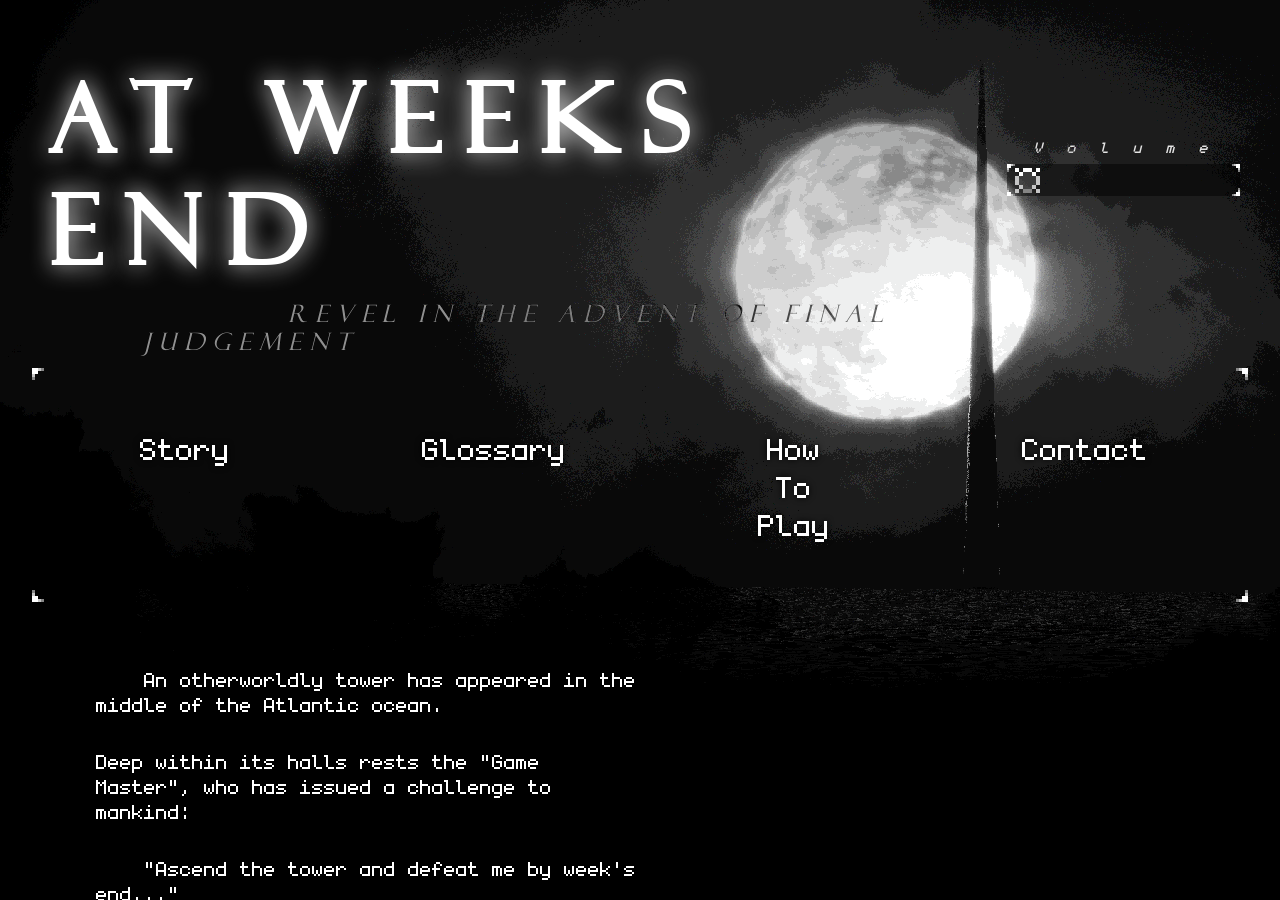
<file: index.html>
<!DOCTYPE html>
<html lang="en">
  <head>
    <meta charset="UTF-8" />
    <title>AT WEEKS END</title>
    <link rel="icon" type="image/x-icon" href="./assets/devlog icon.svg">
    <meta name="viewport" content="width=device-width,initial-scale=1" />
    <meta name="description" content="" />
    <link rel="stylesheet" href="theme.css">
    <link rel="stylesheet" href="https://cdnjs.cloudflare.com/ajax/libs/font-awesome/4.7.0/css/font-awesome.min.css">
    <script src="./src/nav.js"></script>
    <script src="./src/formattedParagraph.js"></script>
    <script src="./src/uiSounds.js"></script>
  </head>
  <script>
    window.onload = function() {
      updateVolume();
      var buttons = document.getElementsByClassName("uiButton");
      for (var i = 0; i < buttons.length; i++) {
        let id = buttons[i].id;
        let className = buttons[i].className;
        buttons[i].originalIndex = i;
        buttons[i].sortIndex = i;
        console.log("ID:" + id)
        console.log("ID:" + buttons[i].sortIndex)
        buttons[i].onmouseover = playUIMove;
      }
      selectDisplay("story")
    }
    window.onmousemove = function() {
      var mainTheme = document.getElementById("mainTheme");
      if (mainTheme.paused)
        if (navigator.userActivation.isActive)
          mainTheme.play();
    }
  </script>
  <body>
    <div class="parallax">
      <div class="backround_Main parallax-layer layer1">
        <img src="./assets/tower_night_render_16b.png" >
      </div>
      <div class="overlap_Main">
        <div class="header_Primary">
          <div id="titleText">
            <div>
              <header>
                <h1>AT WEEKS END</h1>
              </header>
            </div>
            <div>
              <p id="subtext"><i>Revel in the advent of final judgement</i></p>
            </div>
          </div>
          <div class="volume_slider">
            <p id="volumeText"><i>Volume</i></p>
            <input type="range" min="0" max="100" value="0" class="slider" id="audioVolume" oninput="updateVolume()">
          </div>
        </div>
        <div class="nav_Mobile">
          <a class="reveal" onclick="toggleNav(); playUIConfirm()" onmouseover="playUIMove()">
            <i class="fa fa-bars"></i>
          </a>
        </div>
        <div class="nav_Global">
          <nav class="nav" id="nav">
            <a class="uiButton" id="story" onclick="selectDisplay('story'); playUIConfirm(); sortButtons(this.sortIndex)">Story</a>
            <a class="uiButton" id="glossary" onclick="selectDisplay('glossary'); playUIConfirm(); sortButtons(this.sortIndex)">Glossary</a>
            <a class="uiButton" id="howtoplay" onclick="selectDisplay('howtoplay'); playUIConfirm(); sortButtons(this.sortIndex)">How To Play</a>
            <a class="uiButton" id="contact" onclick="selectDisplay('contact'); playUIConfirm(); sortButtons(this.sortIndex)">Contact</a>
          </nav>
        </div>
        <div class="content_Primary" id="main">
          <div class="formattedP" id="story">
            <p is="f-p">
              \tAn otherworldly tower has appeared in the middle of the Atlantic ocean.
            </p>
            <p is="f-p">
              Deep within its halls rests the "Game Master", who has issued a challenge to mankind:
            </p>
            <p is="f-p">
              \t"Ascend the tower and defeat me by week's end..."
            </p>
            <p is="f-p">
              "...Be you a fearsome warrior, a genius tactician, or blessed with a link to the beyond; know that suffering awaits all who venture forth."
            </p>
          </div>
        </div>
        <div class="content_Secondary" id="main">
          <h2>
              At Weeks End is currently in development.
          </h2>
        </div>
        <div class="footer_Global">
          <audio controls autoplay loop id="mainTheme">
            <source src="./assets/At Weeks End.ogg" type="audio/ogg">
            Your browser does not support the audio element.
          </audio>
          <audio id="uiMove">
            <source src="./assets/uiMove.ogg" type="audio/ogg">
            Your browser does not support the audio element.
          </audio>
          <audio id="uiConfirm">
            <source src="./assets/uiConfirm.ogg" type="audio/ogg">
            Your browser does not support the audio element.
          </audio>
          <audio id="uiCancel">
            <source src="./assets/uiCancel.ogg" type="audio/ogg">
            Your browser does not support the audio element.
          </audio>
          <footer>
            <p style="color:#999;">Developed by Daunté Williamson</p>
          </footer>
          <a href="https://dauntekw.github.io/"><img src="./assets/Standard Enemy Logo At Weeks End.png" id="logo"></a>
        </div>
      </div>
    </div>
  </body>
</html>
</file>
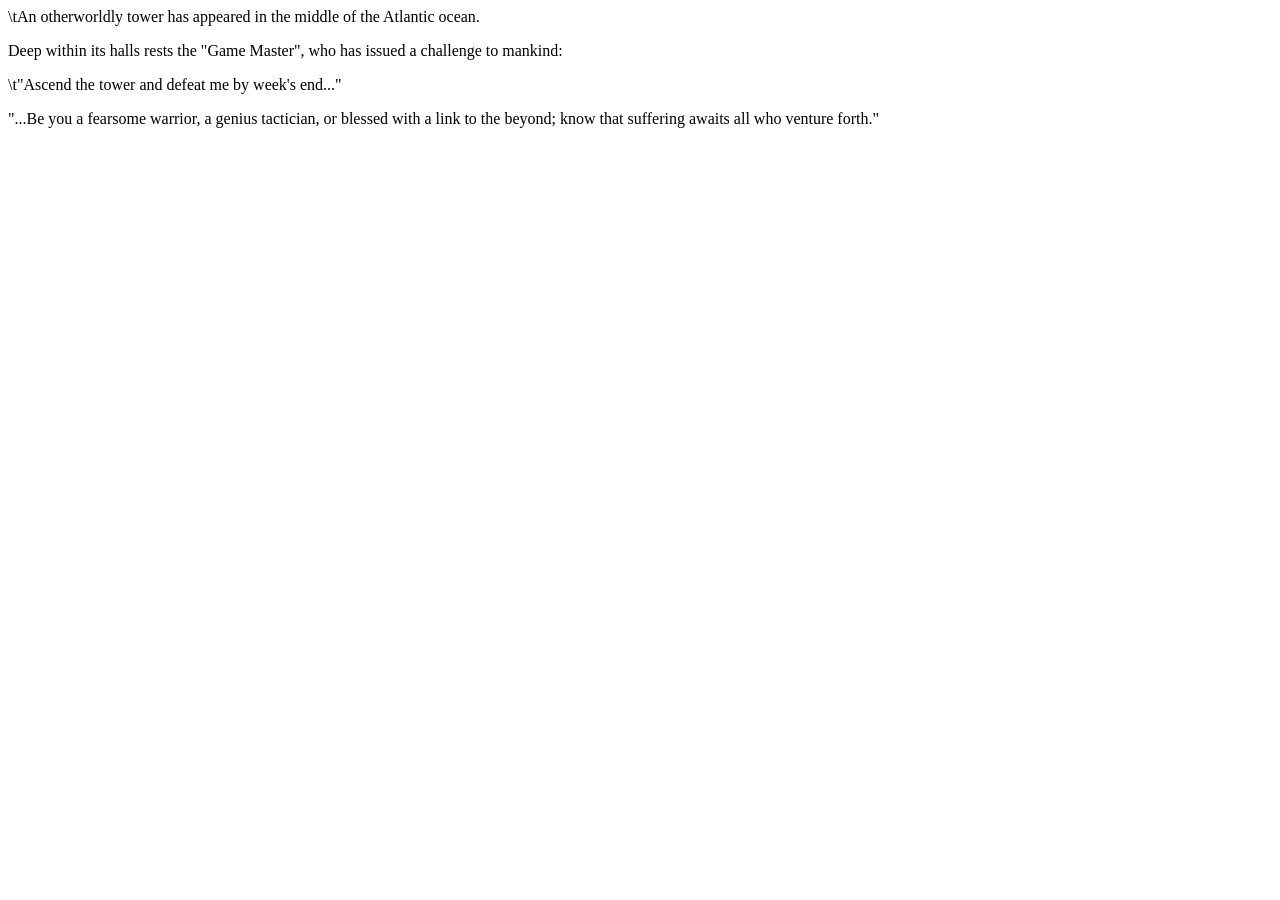
<file: pages/story.html>
<html lang="en">
  <head></head>
  <body>
    <div class="formattedP" id="story">
      <p is="f-p">
        \tAn otherworldly tower has appeared in the middle of the Atlantic ocean.
      </p>
      <p is="f-p">
        Deep within its halls rests the "Game Master", who has issued a challenge to mankind:
      </p>
      <p is="f-p">
        \t"Ascend the tower and defeat me by week's end..."
      </p>
      <p is="f-p">
        "...Be you a fearsome warrior, a genius tactician, or blessed with a link to the beyond; know that suffering awaits all who venture forth."
      </p>
    </div>
  </body>
</html>
</file>
<file: theme.css>
@font-face {
  font-family: 'monogram';
  src: url(./assets/monogram-extended.ttf);
  font-kerning: auto;
}

@font-face {
  font-family: 'novem';
  src: url(./assets/novem__.ttf);
}

@font-face {
  font-family: 'felixti';
  src: url(./assets/FELIXTI.TTF);
}

* {
  overflow-anchor: none !important;
  scroll-snap-stop: normal !important;
  overscroll-behavior: unset !important;
  scroll-behavior: unset !important;
}


.parallax {
  overflow-anchor: none;
  overflow-x: hidden;
  overflow-y: auto;
  perspective: 1px;
  -webkit-perspective: 1px;
  height: 100vh;
}
.parallax-layer {
  position: absolute;
  top: 0;
  bottom: 0;
  left: 0;
  right: 0;
}
.layer0 {
  overflow-anchor: none;
  transform: translateZ(0);
  -webkit-transform: translateZ(0);
}
.layer1 {
  overflow-anchor: none;
  transform: translateZ(-2px);
  -webkit-transform: translateZ(-2px);
}
.layer1 img {
  position: absolute;
  left: calc(0% - 120%);
  width: calc(500%);
  height: auto;
  top: calc(0% - 100%);

}
audio {
  display: none;
}
div.overlap_Main {
  display: block;
  overflow-anchor: none;
  width: 100%;
  position: absolute;
  top: 0;
}
div.background_Main {
  display: block;
  overflow-anchor: none;
  width: 100%;
  position: absolute;
}
div.background_Main img {
  width: 100%;
  height: auto;
  object-fit: scale-down;
}
.formattedP {
  width: 50%;
}
body {
  display: block;
  background-color: #000000;
  overflow-x: hidden;
  overflow-anchor: none;
  color: white;
  margin: 0;
  padding: 0;
  image-rendering: pixelated;
  text-rendering: optimizeSpeed;
  font-family: monogram;
  font-size: 32px;
}
div.header_Primary {
  display: flex;
  margin: 0;
  overflow-anchor: none;
  padding-top: 0;
  padding-left: 1em;
  padding-right: 1em;
  padding-bottom: 0;
  font-size: 1.5em;
  align-items:first baseline;
}
div.header_Primary #titleText header{
  padding-bottom: 0;
  margin-bottom: 0;
  display: block;
}
div.header_Primary h1 {
  font-family: felixti;
  text-align: left;
  text-shadow: rgba(255,255,255,0.9) 0px 0px 24px;
  letter-spacing: 24px;
  margin-bottom: 0;
}
div.header_Primary p#subtext {
  margin-top: 12px;
  margin-bottom: 12px;
  font-family: felixti;
  font-size: 24px;
  text-indent: 6em;
  letter-spacing: 8px;
  text-align: left;
  padding-left: 4em;
  color: #999;
  text-shadow: rgba(0,0,0,1) 1px -2px 2px;
  mix-blend-mode: difference;
}
div.header_Primary div.volume_slider {
  display: flex;
  flex-direction: column;
  align-items: center;
  margin-left: auto;
  width:240px;
  min-width: 120px;
}
div.header_Primary div.volume_slider #volumeText {
  margin-bottom: 6px; 
  font-size: 24px; 
  letter-spacing: 24px; 
  text-align: right; 
  width: 100%; 
  mix-blend-mode: difference;
}
.slider{
  -webkit-appearance: none;  /* Override default CSS styles */
  appearance: none;
  width: 100%;
  height: 16px;
  background: #00000077; /* Grey background */
  border-width: 8px;
  border-spacing: 0px;
  border-style: solid;
  border-image: url("./assets/pixelBorder2.png");
  border-image-slice: 4 fill;
}
.slider::-webkit-slider-thumb {
  -webkit-appearance: none; /* Override default look */
  appearance: none;
  width: 25px; /* Set a specific slider handle width */
  height: 25px; /* Slider handle height */
  background: #00000000; /* Green background */
  border-width: 8px;
  border-spacing: 0px;
  border-style: solid;
  border-image: url("./assets/pixelBorder1.png");
  border-image-slice: 2 fill;
  cursor: pointer; /* Cursor on hover */
}

.slider::-moz-range-thumb {
  width: 25px; /* Set a specific slider handle width */
  height: 25px; /* Slider handle height */
  background: #00000000; /* Green background */
  border-width: 8px;
  border-spacing: 0px;
  border-style: solid;
  border-image: url("./assets/pixelBorder1.png");
  border-image-slice: 2 fill;
  cursor: pointer; /* Cursor on hover */
}
img#logo {
  display: block;
  object-fit: contain;
  min-width: 150px;
  min-height: 150px;
  max-width: 300px;
  margin-left: auto;
  align-self: center;
  justify-self: right;
}
div.nav_Global {
  margin: 0;
  margin-left: 1em;
  margin-right: 1em;
  padding: 0em;
  justify-content: center;
  overflow-anchor: none;
  border-width: 12px;
  border-spacing: 0px;
  border-style: solid;
  border-image: url("./assets/pixelBorder2.png");
  border-image-slice: 4 4;
  mix-blend-mode: normal;
}
div.content_Primary {
  display: block;
  padding: 1em;
  overflow-anchor: none;
  padding-left: 3em;
  padding-right: 3em;
  text-shadow: rgba(0,0,0,1) 0px 0px 4px;
  mix-blend-mode: normal;
  transition: opacity 0.25s ease, height 0.25s;

}
div.content_Secondary {
  display: block;
  overflow-anchor: none;
  padding: 1em;
  padding-left: 3em;
  padding-right: 3em;
  text-align: center;
  justify-content: center;
}
div.content_Secondary h2 {
  mix-blend-mode: difference;
  font-family: felixti;
  font-size: 32px;
  letter-spacing: 8px;
}
div.footer_Global {
  display: flex;
  flex-direction: column;
  padding: 1em;
  align-items: center;
  justify-content: center;
  text-align: center;
  background: linear-gradient(to bottom, #00000000, black);
}
.nav {
  mix-blend-mode: normal;
  width: 100%;
  display: flex;
  overflow-anchor: none;
  overflow: hidden;
  justify-content: space-between;
  align-content: center;
  color: white;
  font-size: 48px;
}
.nav a {
  mix-blend-mode: normal;
  width: 100%;
  margin: 0px;
  padding: 1em 2em;
  background-color: #00000000;
  color: white;
  text-shadow: rgba(0,0,0,1) 0px 0px 6px;
  text-decoration: none;
  text-align: center;
}
.nav a:hover {
  /*background-color: #FFFFFF88;*/
  mix-blend-mode: normal;
  image-rendering: pixelated;
  padding: calc(1em - 8px) calc(2em - 8px);
  border-width: 8px;
  border-spacing: 0px;
  border-style: solid;
  border-image: url("./assets/pixelBorder1.png");
  border-image-slice: 2 fill;
}
.nav_Mobile {
  display: none;
}
@media only screen and (max-width: 900px) {
  .formattedP {
    width: 75%;
  }
  .layer1 img {
    position: absolute;
    left: calc(0% - 300%);
    width: 900%;
    height: auto;
    top: calc(0% - 100%);
  }
  div.header_Primary {
    flex-direction: column;
  }
  div.header_Primary h1 {
    mix-blend-mode: difference;
    font-size: 1.2em;
  }
  div.header_Primary p#subtext {
    font-size: 20px;
    text-indent: 0em;
  }
  div.content_Secondary {
    font-size: 0.8em;
  }
}
@media only screen and (max-width: 600px) {
  div.header_Primary div.volume_slider {
    width:100%;
  }
  div.header_Primary div.volume_slider #volumeText {
    text-align: left;
  }
  .formattedP {
    width: 100%;
  }
  .layer1 img {
    position: absolute;
    left: calc(0% - 600%);
    width: 1500%;
    height: auto;
    top: calc(0% - 100%);
  }
  .nav_Mobile {
    display: flex;
    margin-top: 8px;
    justify-content: center;
    mix-blend-mode: difference;
  }
  .nav {
    flex-direction: column;
    justify-content: space-between;
  }
  .nav a {
    overflow: hidden;
    width: auto;
  }
  .nav a:not(:first-child) {
    display: none;
  }
}
@media only screen and (max-width: 600px) {
  .nav.responsive a:not(:first-child) {
    display: flex;
    justify-content: center;
  }
}
</file>
